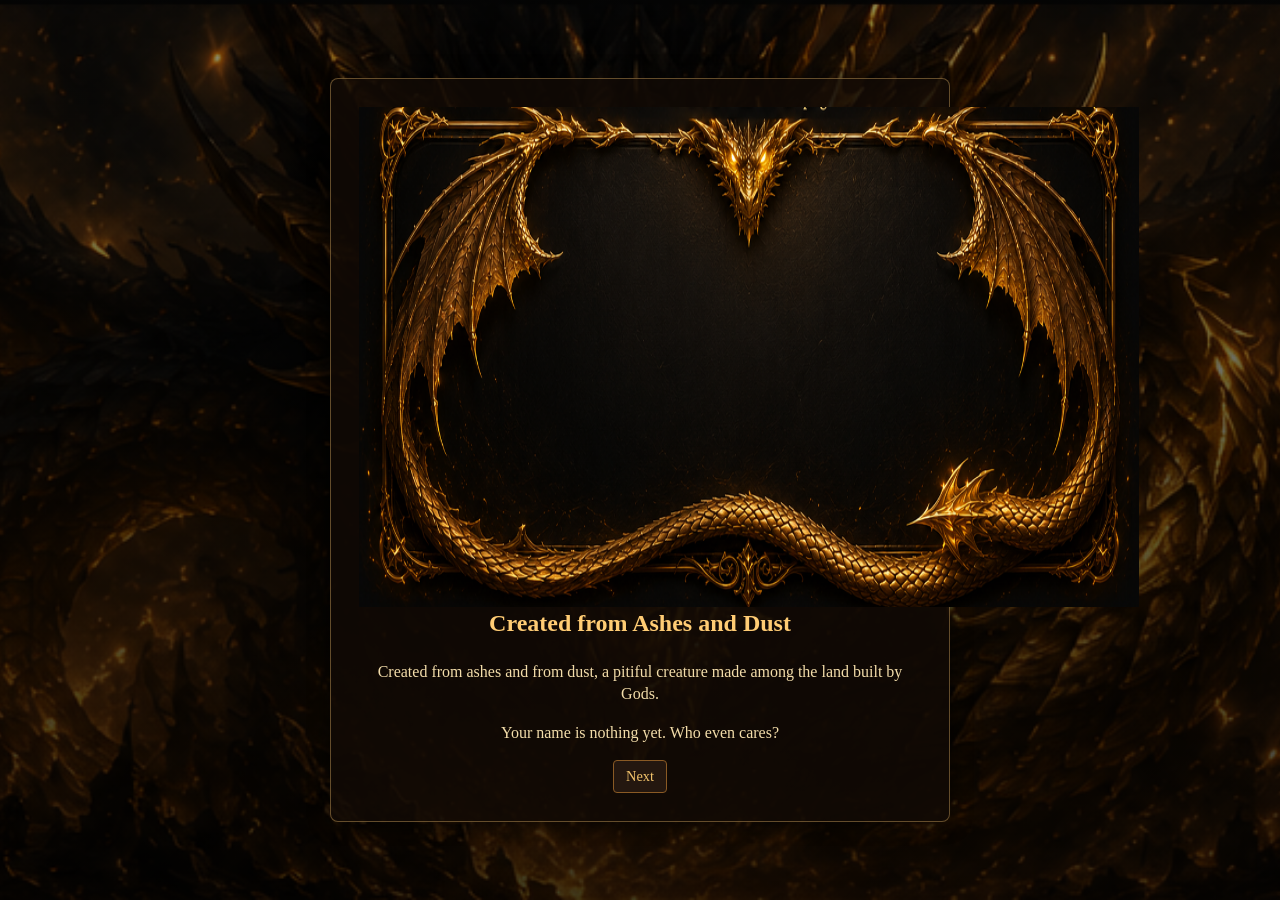
<file: index.html>
<!DOCTYPE html>
<html lang="en">
<head>
  <!-- =========================
       BASIC PAGE SETUP
       Required for the browser to understand the page correctly.
       ========================= -->
  <meta charset="UTF-8" />
  <meta name="viewport" content="width=device-width, initial-scale=1.0" />

  <title>Ashes & Dust - Character Creation</title>

  <!-- =========================
       MAIN STYLESHEET
       This is what loads your dragon background, ornate card frame,
       buttons, layout, colors, and hidden class.

       If this line is missing, the page becomes plain white.
       ========================= -->
  <link rel="stylesheet" href="css/style.css" />
</head>

<body class="creation-theme step-0">
  <!-- =========================
       FULL PAGE BACKGROUND LAYERS
       These layers create the dark dragon atmosphere behind the character creation card.
       Controlled by css/style.css.
       ========================= -->
  <div class="bg-dragon-overlay"></div>
  <div class="bg-gold-eyes"></div>
  <div class="bg-vignette"></div>

  <!-- =========================
       CHARACTER CREATION PAGE
       This is the main opening screen where slides, forms, and choices appear.
       ========================= -->
  <main class="creation-page">
    <section class="creation-card">
      <!-- =========================
           ORNATE CARD FRAME IMAGE
           This is the fixed golden dragon card artwork.
           It stays visible for every character creation slide.

           Required file in project root:
           creation-card-frame.png
           ========================= -->
      <div class="creation-card-frame" aria-hidden="true"></div>

      <!-- =========================
           CARD CONTENT LAYER
           All changing story text, forms, choices, and buttons go inside here.
           The image frame stays the same; only this content changes.
           ========================= -->
      <div class="creation-card-content">
        <h1 id="screenTitle">Created from Ashes and Dust</h1>

        <div id="storyText" class="story-text">
          <p>
            Created from ashes and from dust, a pitiful creature made among the land built by Gods.
          </p>
          <p>
            Your name is nothing yet. Who even cares?
          </p>
        </div>

        <div id="creationForm" class="creation-form hidden"></div>

        <div class="button-row">
          <button id="backBtn" class="hidden">Back</button>
          <button id="nextBtn">Next</button>
        </div>
      </div>
    </section>
  </main>

  <!-- =========================
       CHARACTER CREATION JAVASCRIPT
       This controls the Next/Back buttons, character choices,
       localStorage save, and redirect to home.html.
       ========================= -->
<script src="js/statRules.js"></script>
<script src="js/app.js"></script>
</body>
</html>
</file>
<file: css/style.css>
/* ============================================================
   ASHES & DUST / SHADOW DISTRICT RPG - MAIN STYLESHEET
   ============================================================

   FILE:
   css/style.css

   PURPOSE:
   Controls the full visual layout for:
   - character creation
   - home page
   - character sheet
   - journal page
   - settings page
   - universal Torn-style side navigation
   - future combat page

   Theme:
   Dark fantasy / lowborn RPG interface.
   ============================================================ */


/* ============================================================
   GLOBAL RESET / BASE PAGE
   ============================================================ */

* {
  box-sizing: border-box;
}

html {
  min-height: 100%;
}

body {
  margin: 0;
  min-height: 100vh;
  background: #050201;
  color: #f4e0b8;
  font-family: Georgia, "Times New Roman", serif;
  font-size: 16px;
  line-height: 1.4;
  padding-left: 220px;
}

h1,
h2,
h3,
p {
  margin-top: 0;
}

h1,
h2,
h3 {
  color: #ffcc74;
}

button,
input,
select,
textarea {
  font-family: inherit;
}

button {
  cursor: pointer;
}


/* ============================================================
   UNIVERSAL SIDE NAVIGATION
   Torn-style always-available left menu.
   Created by js/navigation.js.
   ============================================================ */

.universal-side-nav {
  position: fixed;
  top: 0;
  left: 0;
  width: 220px;
  height: 100vh;
  overflow-y: auto;
  background: #120c08;
  border-right: 1px solid #5c3a1d;
  padding: 12px;
  z-index: 9999;
}

.side-nav-title {
  border-bottom: 1px solid #5c3a1d;
  margin-bottom: 12px;
  padding-bottom: 10px;
}

.side-nav-title h2 {
  margin: 0;
  color: #ffcc74;
  font-size: 1.2rem;
  letter-spacing: 1px;
}

.side-nav-title p {
  margin: 4px 0 0;
  color: #c9a66b;
  font-size: 0.8rem;
}

.side-nav-section {
  margin-bottom: 14px;
}

.side-nav-section h3 {
  margin: 0 0 6px;
  padding: 5px 8px;
  background: #2a1a10;
  border: 1px solid #5c3a1d;
  color: #ffcc74;
  font-size: 0.85rem;
}

.side-nav-section a {
  display: block;
  padding: 7px 9px;
  margin-bottom: 4px;
  background: #1d130d;
  border: 1px solid #3f2816;
  border-radius: 4px;
  color: #f2c36b;
  text-decoration: none;
  font-size: 0.85rem;
}

.side-nav-section a:hover {
  background: #3a2415;
  color: #ffd98a;
  border-color: #8a5a24;
}


/* ============================================================
   TOP BAR
   Used on home, character, journal, settings.
   Old top nav is hidden because the universal side nav handles it.
   ============================================================ */

.top-bar {
  display: flex;
  justify-content: space-between;
  align-items: center;
  gap: 20px;
  min-height: 60px;
  padding: 12px 18px;
  background: #2a170d;
  border-bottom: 1px solid #5c3a1d;
}

.top-bar h1 {
  margin: 0;
  color: #ffcc74;
  letter-spacing: 1px;
}

.top-bar p {
  margin: 2px 0 0;
  color: #d6bd8a;
  font-size: 0.9rem;
}

.top-bar nav {
  display: none;
}


/* ============================================================
   GENERAL PANELS / CARDS
   ============================================================ */

.panel {
  background: #16100c;
  border: 1px solid #5c3a1d;
  border-radius: 6px;
  padding: 16px;
  box-shadow: 0 0 12px rgba(0, 0, 0, 0.45);
}

.panel h2 {
  border-bottom: 1px solid #4f321b;
  padding-bottom: 8px;
  margin-bottom: 14px;
}

.character-name {
  background: #24180f;
  border-left: 4px solid #ffcc74;
  padding: 10px;
  margin-bottom: 12px;
}

.character-name h3 {
  margin: 0;
}

.character-name p {
  margin: 3px 0 0;
  color: #d7ba7d;
}

.info-grid p,
.stats-grid p {
  margin: 0 0 6px;
  padding: 6px 8px;
  background: #21150d;
  border-radius: 3px;
}

.rank-card,
.quest-card,
.project-card,
.request-card,
.resource-card,
.game-message {
  background: #24180f;
  border: 1px solid #4f321b;
  border-radius: 6px;
  padding: 14px;
  margin-bottom: 14px;
}

.rank-card h3,
.quest-card h3,
.project-card h3,
.request-card h3,
.resource-card h3 {
  margin-bottom: 8px;
}

.resource-card h3 {
  color: #e6b764;
}

.resource-card p {
  margin: 8px 0;
}


/* ============================================================
   HOME PAGE LAYOUT
   ============================================================ */

.game-layout {
  display: grid;
  grid-template-columns: 1fr 1.5fr 1fr;
  gap: 20px;
  padding: 20px;
}

.character-panel {
  min-height: 340px;
}

.main-panel {
  min-height: 340px;
}

.side-panel {
  min-height: 340px;
}

.level-badge {
  display: inline-block;
  margin-left: 8px;
  padding: 3px 8px;
  border: 1px solid rgba(255, 195, 90, 0.45);
  border-radius: 999px;
  color: #ffcc74;
  background: rgba(36, 20, 10, 0.9);
  font-size: 0.78rem;
  vertical-align: middle;
}


/* ============================================================
   CHARACTER SHEET PAGE
   ============================================================ */

.character-sheet-layout {
  display: grid;
  grid-template-columns: 1fr 1.5fr 1fr;
  gap: 20px;
  padding: 20px;
}


/* ============================================================
   JOURNAL PAGE
   ============================================================ */

.journal-layout {
  display: grid;
  grid-template-columns: 1fr 2fr;
  gap: 20px;
  padding: 20px;
}

.quest-list {
  display: flex;
  flex-direction: column;
  gap: 10px;
}

.quest-item,
.quest-button {
  display: block;
  width: 100%;
  padding: 10px;
  background: #21150d;
  border: 1px solid #4f321b;
  border-radius: 4px;
  color: #f2c36b;
  text-align: left;
}

.quest-item:hover,
.quest-button:hover {
  background: #332015;
}

.quest-detail {
  min-height: 260px;
}


/* ============================================================
   SETTINGS PAGE
   ============================================================ */

.settings-layout {
  display: grid;
  grid-template-columns: 1fr;
  gap: 20px;
  padding: 20px;
  max-width: 900px;
}

.danger-zone {
  border-color: #8b2f2f;
  background: #1c0d0d;
}

.danger-zone h2,
.danger-zone h3 {
  color: #ff7777;
}

.delete-input,
.settings-input {
  width: 100%;
  padding: 10px;
  background: #0d0805;
  border: 1px solid #5c3a1d;
  color: #f4e0b8;
  border-radius: 4px;
  margin-bottom: 10px;
}

.delete-button,
.danger-button {
  padding: 10px 14px;
  border: 1px solid #b34848;
  background: #4a1515;
  color: #ffd0d0;
  border-radius: 4px;
}

.delete-button:hover,
.danger-button:hover {
  background: #6a1c1c;
}


/* ============================================================
   BUTTONS AND NAVIGATION-LIKE LINKS
   ============================================================ */

button,
.nav-button,
.action-button {
  display: inline-block;
  padding: 8px 12px;
  border: 1px solid #8a5a24;
  border-radius: 4px;
  background: #24170f;
  color: #f2c36b;
  text-decoration: none;
  font-family: inherit;
  font-size: 0.9rem;
  line-height: 1;
  cursor: pointer;
}

button:hover,
.nav-button:hover,
.action-button:hover {
  background: #3a2415;
  color: #ffd98a;
}

button:disabled,
.action-button:disabled {
  opacity: 0.5;
  cursor: not-allowed;
}


/* ============================================================
   CHARACTER CREATION PAGE
   ============================================================ */

.creation-theme {
  min-height: 100vh;
  padding-left: 0;
  background:
    linear-gradient(rgba(0, 0, 0, 0.45), rgba(0, 0, 0, 0.75)),
    url("../dragon-background-wide.png") center center / cover no-repeat fixed;
  display: flex;
  align-items: center;
  justify-content: center;
}

.creation-page {
  width: 100%;
  min-height: 100vh;
  display: flex;
  align-items: center;
  justify-content: center;
  padding: 40px 20px;
}

.creation-card-frame {
  width: min(900px, 95vw);
  min-height: 540px;
  background: url("../creation-card-frame.png") center center / 100% 100% no-repeat;
  padding: 70px 90px;
  display: flex;
  align-items: center;
  justify-content: center;
  transition: width 0.25s ease, min-height 0.25s ease, padding 0.25s ease;
}

.creation-card {
  width: 100%;
  max-width: 620px;
  background: rgba(18, 10, 5, 0.82);
  border: 1px solid rgba(255, 204, 116, 0.35);
  border-radius: 8px;
  padding: 28px;
  text-align: center;
  box-shadow: 0 0 20px rgba(0, 0, 0, 0.7);
}

.creation-card h1,
.creation-card h2 {
  color: #ffcc74;
}

.creation-card p {
  color: #f3ddaa;
}

.creation-card input,
.creation-card select {
  width: 100%;
  padding: 12px;
  margin: 12px 0;
  background: #0d0805;
  border: 1px solid #8a5a24;
  color: #f4e0b8;
  border-radius: 4px;
}

.choice-grid {
  display: grid;
  grid-template-columns: 1fr 1fr;
  gap: 12px;
  margin: 20px 0;
}

.choice-button {
  padding: 12px;
  border: 1px solid #8a5a24;
  background: #24170f;
  color: #f2c36b;
  border-radius: 4px;
}

.choice-button:hover,
.choice-button.selected {
  background: #3a2415;
  color: #ffd98a;
  border-color: #ffcc74;
}

.creation-controls {
  display: flex;
  justify-content: space-between;
  gap: 12px;
  margin-top: 20px;
}

.creation-controls button {
  min-width: 110px;
}


/* Step-based resizing for character creation card. */

body.step-0 .creation-card-frame,
body.step-1 .creation-card-frame {
  width: min(780px, 95vw);
  min-height: 500px;
}

body.step-2 .creation-card-frame,
body.step-3 .creation-card-frame,
body.step-4 .creation-card-frame,
body.step-5 .creation-card-frame {
  width: min(940px, 95vw);
  min-height: 620px;
}

body.step-6 .creation-card-frame,
body.step-7 .creation-card-frame,
body.step-8 .creation-card-frame {
  width: min(1000px, 96vw);
  min-height: 660px;
}


/* ============================================================
   FUTURE COMBAT PAGE BASE STYLES
   ============================================================ */

.combat-layout {
  display: grid;
  grid-template-columns: 1fr 1.5fr 1fr;
  gap: 20px;
  padding: 20px;
}

.combat-stat-line {
  display: flex;
  justify-content: space-between;
  gap: 10px;
  padding: 6px 8px;
  background: #21150d;
  border-radius: 3px;
  margin-bottom: 6px;
}

.enemy-sprite-wrap {
  position: relative;
  display: inline-block;
  text-align: center;
}

.enemy-sprite {
  width: 220px;
  image-rendering: pixelated;
  transition: transform 0.15s ease, filter 0.15s ease;
}

.enemy-hit {
  animation: enemyHitFlash 0.35s ease;
}

@keyframes enemyHitFlash {
  0% {
    filter:
      brightness(1.6)
      sepia(1)
      saturate(6)
      hue-rotate(-20deg)
      drop-shadow(0 0 12px rgba(255, 0, 0, 0.95))
      drop-shadow(0 0 22px rgba(255, 50, 50, 0.8));
    transform: scale(1.05);
  }

  50% {
    filter:
      brightness(2)
      sepia(1)
      saturate(8)
      hue-rotate(-25deg)
      drop-shadow(0 0 18px rgba(255, 0, 0, 1))
      drop-shadow(0 0 30px rgba(255, 80, 80, 0.95));
    transform: scale(1.08);
  }

  100% {
    filter: none;
    transform: scale(1);
  }
}

.combat-log {
  min-height: 160px;
  max-height: 280px;
  overflow-y: auto;
  background: #0d0805;
  border: 1px solid #4f321b;
  border-radius: 4px;
  padding: 10px;
}


/* ============================================================
   UTILITY CLASSES
   ============================================================ */

.hidden {
  display: none !important;
}

.text-muted {
  color: #b99a65;
}

.text-warning {
  color: #ffcc74;
}

.text-danger {
  color: #ff7777;
}

.text-success {
  color: #9be28b;
}


/* ============================================================
   RESPONSIVE DESIGN
   ============================================================ */

@media (max-width: 1100px) {
  .game-layout,
  .character-sheet-layout,
  .combat-layout {
    grid-template-columns: 1fr;
  }

  .journal-layout {
    grid-template-columns: 1fr;
  }
}

@media (max-width: 900px) {
  body {
    padding-left: 0;
  }

  .universal-side-nav {
    position: relative;
    width: 100%;
    height: auto;
    border-right: none;
    border-bottom: 1px solid #5c3a1d;
  }

  .top-bar {
    padding: 12px;
  }

  .game-layout,
  .character-sheet-layout,
  .journal-layout,
  .settings-layout,
  .combat-layout {
    padding: 12px;
  }

  .creation-card-frame {
    padding: 45px 35px;
  }

  .choice-grid {
    grid-template-columns: 1fr;
  }
}

@media (max-width: 600px) {
  body {
    font-size: 14px;
  }

  .creation-card-frame {
    padding: 35px 20px;
  }

  .creation-card {
    padding: 20px;
  }

  .creation-controls {
    flex-direction: column;
  }
}
</file>
